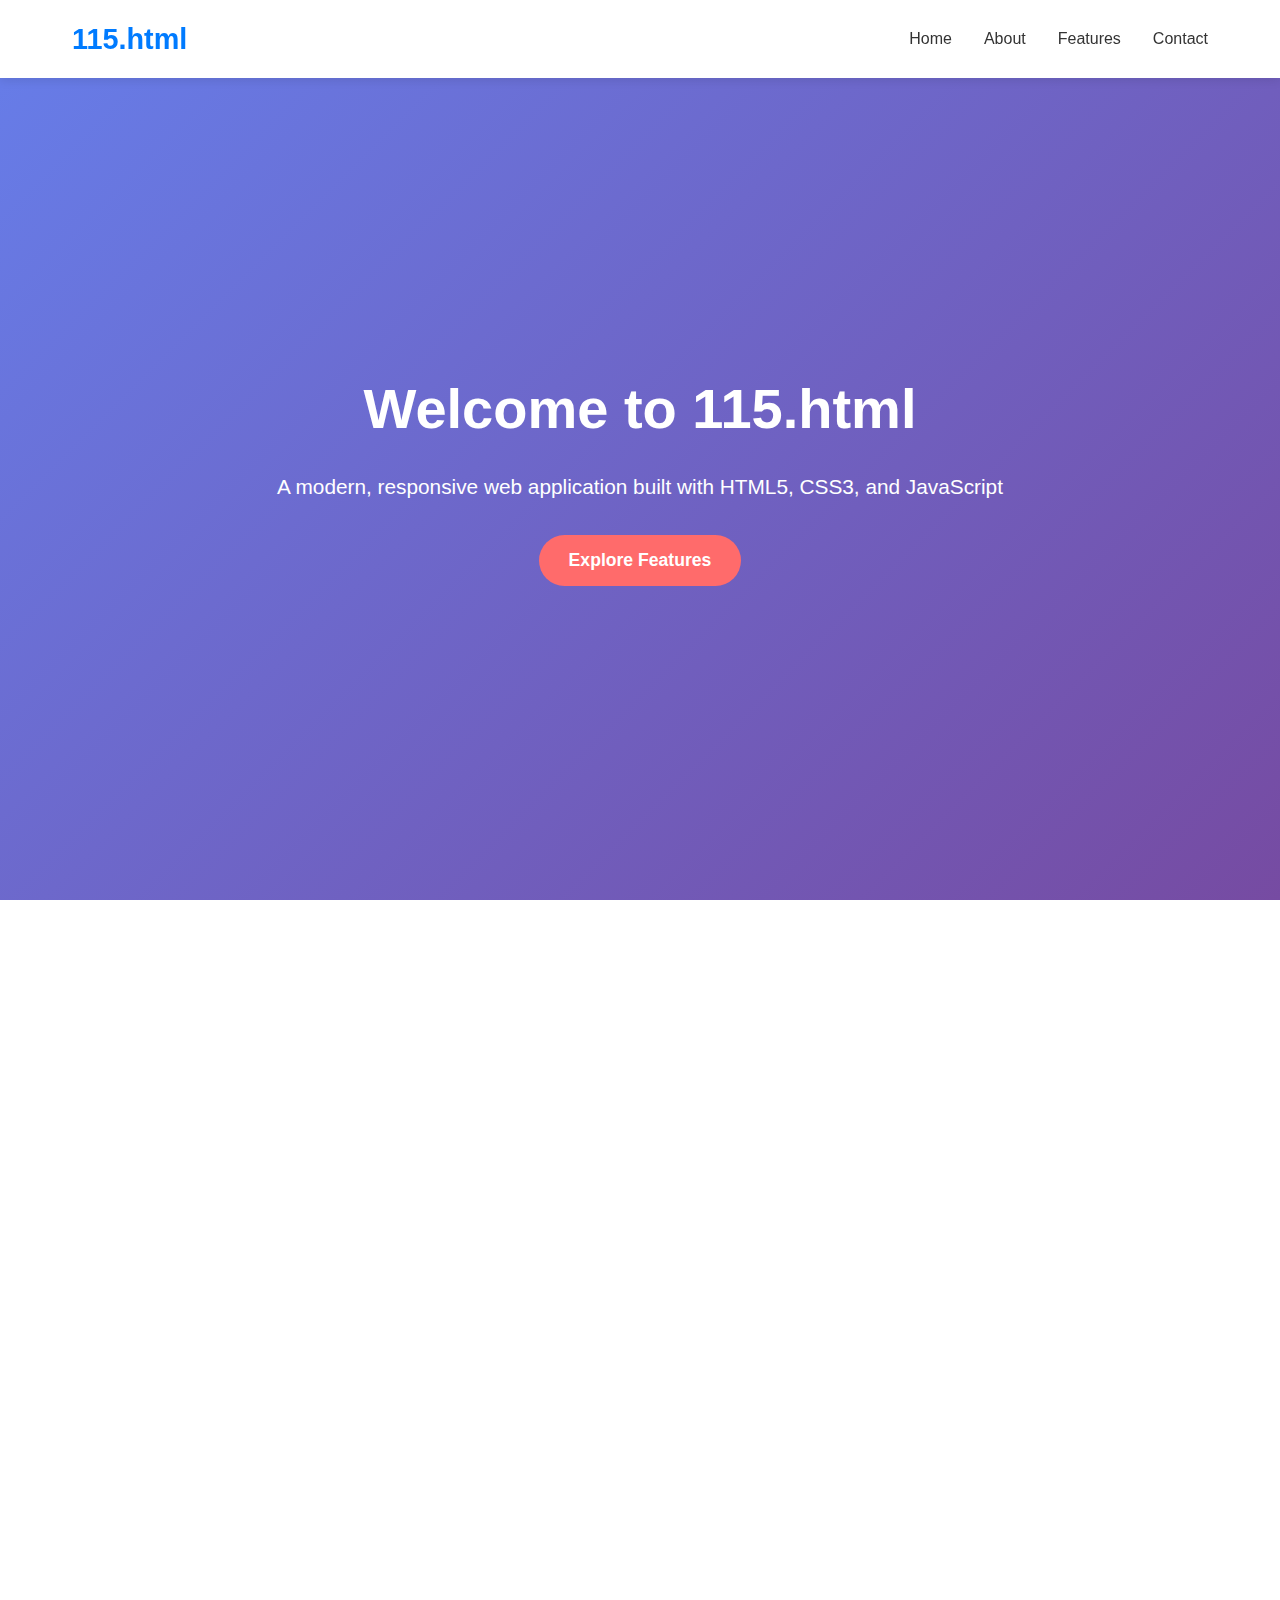
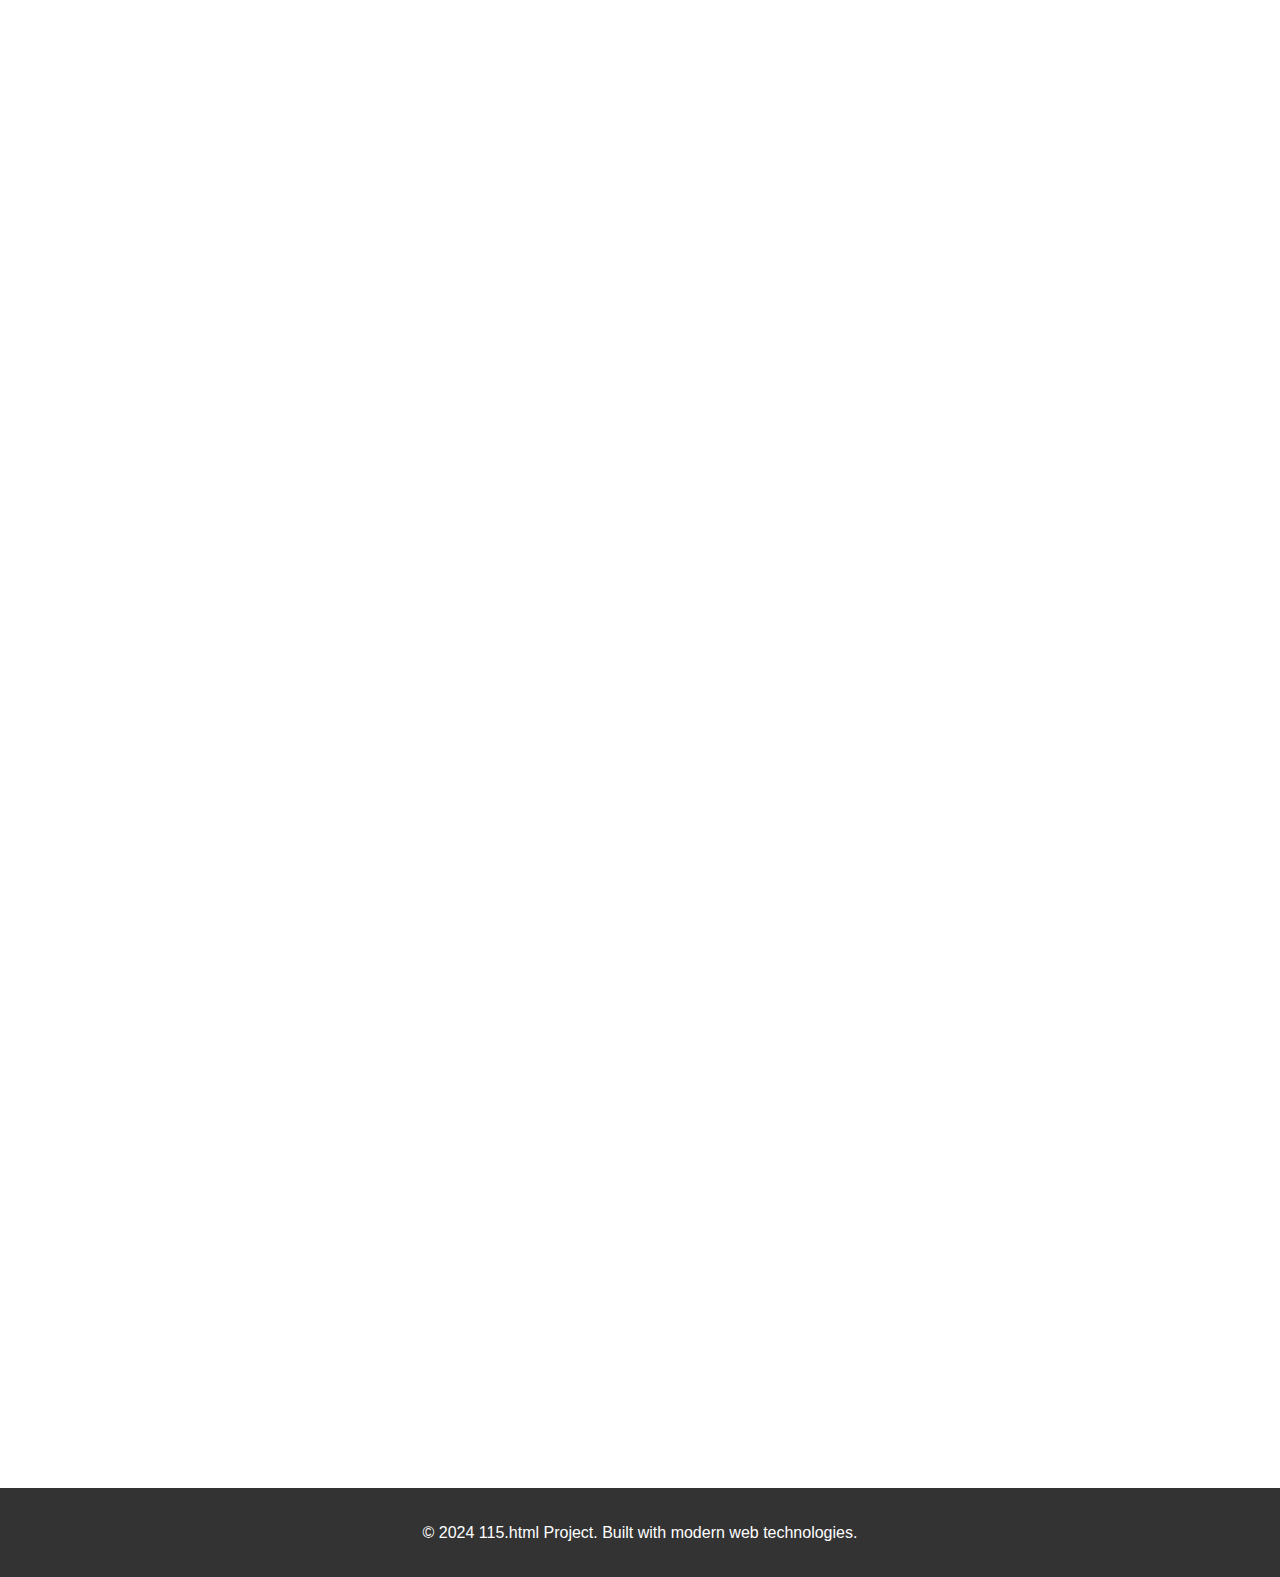
<file: index.html>
<!DOCTYPE html>
<html lang="en">
<head>
    <meta charset="UTF-8">
    <meta name="viewport" content="width=device-width, initial-scale=1.0">
    <meta name="description" content="115.html - A modern web application">
    <meta name="author" content="115.html Project">
    <title>115.html - Modern Web Application</title>
    <link rel="stylesheet" href="styles.css">
</head>
<body>
    <header class="header">
        <nav class="navbar">
            <div class="nav-brand">
                <h1>115.html</h1>
            </div>
            <ul class="nav-menu">
                <li class="nav-item">
                    <a href="#home" class="nav-link">Home</a>
                </li>
                <li class="nav-item">
                    <a href="#about" class="nav-link">About</a>
                </li>
                <li class="nav-item">
                    <a href="#features" class="nav-link">Features</a>
                </li>
                <li class="nav-item">
                    <a href="#contact" class="nav-link">Contact</a>
                </li>
            </ul>
            <div class="hamburger">
                <span class="bar"></span>
                <span class="bar"></span>
                <span class="bar"></span>
            </div>
        </nav>
    </header>

    <main class="main-content">
        <section id="home" class="hero">
            <div class="hero-content">
                <h2>Welcome to 115.html</h2>
                <p>A modern, responsive web application built with HTML5, CSS3, and JavaScript</p>
                <button class="cta-button" onclick="scrollToSection('features')">Explore Features</button>
            </div>
        </section>

        <section id="about" class="about">
            <div class="container">
                <h2>About This Project</h2>
                <p>115.html is a demonstration of modern web development practices, featuring clean design, responsive layout, and interactive elements.</p>
                <div class="stats">
                    <div class="stat-item">
                        <h3 id="counter1">0</h3>
                        <p>Lines of Code</p>
                    </div>
                    <div class="stat-item">
                        <h3 id="counter2">0</h3>
                        <p>Components</p>
                    </div>
                    <div class="stat-item">
                        <h3 id="counter3">0</h3>
                        <p>Features</p>
                    </div>
                </div>
            </div>
        </section>

        <section id="features" class="features">
            <div class="container">
                <h2>Features</h2>
                <div class="features-grid">
                    <div class="feature-card">
                        <div class="feature-icon">🚀</div>
                        <h3>Fast & Lightweight</h3>
                        <p>Optimized for speed and performance with minimal dependencies</p>
                    </div>
                    <div class="feature-card">
                        <div class="feature-icon">📱</div>
                        <h3>Responsive Design</h3>
                        <p>Works perfectly on all devices, from mobile phones to desktop computers</p>
                    </div>
                    <div class="feature-card">
                        <div class="feature-icon">🎨</div>
                        <h3>Modern UI</h3>
                        <p>Clean, modern interface with smooth animations and transitions</p>
                    </div>
                    <div class="feature-card">
                        <div class="feature-icon">⚡</div>
                        <h3>Interactive</h3>
                        <p>Dynamic content and interactive elements for better user engagement</p>
                    </div>
                </div>
            </div>
        </section>

        <section id="contact" class="contact">
            <div class="container">
                <h2>Get In Touch</h2>
                <form class="contact-form" onsubmit="handleFormSubmit(event)">
                    <div class="form-group">
                        <label for="name">Name:</label>
                        <input type="text" id="name" name="name" required>
                    </div>
                    <div class="form-group">
                        <label for="email">Email:</label>
                        <input type="email" id="email" name="email" required>
                    </div>
                    <div class="form-group">
                        <label for="message">Message:</label>
                        <textarea id="message" name="message" rows="5" required></textarea>
                    </div>
                    <button type="submit" class="submit-button">Send Message</button>
                </form>
                <div id="form-message" class="form-message"></div>
            </div>
        </section>
    </main>

    <footer class="footer">
        <div class="container">
            <p>&copy; 2024 115.html Project. Built with modern web technologies.</p>
        </div>
    </footer>

    <script src="script.js"></script>
</body>
</html>
</file>
<file: styles.css>
/* Reset and base styles */
* {
    margin: 0;
    padding: 0;
    box-sizing: border-box;
}

html {
    scroll-behavior: smooth;
}

body {
    font-family: 'Segoe UI', Tahoma, Geneva, Verdana, sans-serif;
    line-height: 1.6;
    color: #333;
    overflow-x: hidden;
}

.container {
    max-width: 1200px;
    margin: 0 auto;
    padding: 0 20px;
}

/* Header and Navigation */
.header {
    background: #fff;
    box-shadow: 0 2px 10px rgba(0, 0, 0, 0.1);
    position: fixed;
    width: 100%;
    top: 0;
    z-index: 1000;
}

.navbar {
    display: flex;
    justify-content: space-between;
    align-items: center;
    padding: 1rem 2rem;
    max-width: 1200px;
    margin: 0 auto;
}

.nav-brand h1 {
    color: #007bff;
    font-size: 1.8rem;
    font-weight: bold;
}

.nav-menu {
    display: flex;
    list-style: none;
    gap: 2rem;
}

.nav-link {
    text-decoration: none;
    color: #333;
    font-weight: 500;
    transition: color 0.3s ease;
}

.nav-link:hover {
    color: #007bff;
}

.hamburger {
    display: none;
    flex-direction: column;
    cursor: pointer;
}

.bar {
    width: 25px;
    height: 3px;
    background-color: #333;
    margin: 3px 0;
    transition: 0.3s;
}

/* Hero Section */
.hero {
    background: linear-gradient(135deg, #667eea 0%, #764ba2 100%);
    color: white;
    padding: 150px 0 100px;
    text-align: center;
    min-height: 100vh;
    display: flex;
    align-items: center;
    justify-content: center;
}

.hero-content h2 {
    font-size: 3.5rem;
    margin-bottom: 1rem;
    animation: fadeInUp 1s ease-out;
}

.hero-content p {
    font-size: 1.3rem;
    margin-bottom: 2rem;
    animation: fadeInUp 1s ease-out 0.2s both;
}

.cta-button {
    background: #ff6b6b;
    color: white;
    padding: 15px 30px;
    border: none;
    border-radius: 50px;
    font-size: 1.1rem;
    font-weight: bold;
    cursor: pointer;
    transition: all 0.3s ease;
    animation: fadeInUp 1s ease-out 0.4s both;
}

.cta-button:hover {
    background: #ff5252;
    transform: translateY(-2px);
    box-shadow: 0 10px 20px rgba(255, 107, 107, 0.3);
}

/* About Section */
.about {
    padding: 100px 0;
    background: #f8f9fa;
}

.about h2 {
    text-align: center;
    font-size: 2.5rem;
    margin-bottom: 2rem;
    color: #333;
}

.about p {
    text-align: center;
    font-size: 1.2rem;
    margin-bottom: 3rem;
    color: #666;
}

.stats {
    display: grid;
    grid-template-columns: repeat(auto-fit, minmax(200px, 1fr));
    gap: 2rem;
    text-align: center;
}

.stat-item h3 {
    font-size: 3rem;
    color: #007bff;
    margin-bottom: 0.5rem;
}

.stat-item p {
    font-size: 1.1rem;
    color: #666;
}

/* Features Section */
.features {
    padding: 100px 0;
    background: white;
}

.features h2 {
    text-align: center;
    font-size: 2.5rem;
    margin-bottom: 3rem;
    color: #333;
}

.features-grid {
    display: grid;
    grid-template-columns: repeat(auto-fit, minmax(280px, 1fr));
    gap: 2rem;
}

.feature-card {
    background: #fff;
    padding: 2rem;
    border-radius: 10px;
    box-shadow: 0 5px 15px rgba(0, 0, 0, 0.1);
    text-align: center;
    transition: transform 0.3s ease, box-shadow 0.3s ease;
}

.feature-card:hover {
    transform: translateY(-10px);
    box-shadow: 0 15px 30px rgba(0, 0, 0, 0.15);
}

.feature-icon {
    font-size: 3rem;
    margin-bottom: 1rem;
}

.feature-card h3 {
    font-size: 1.5rem;
    margin-bottom: 1rem;
    color: #333;
}

.feature-card p {
    color: #666;
    line-height: 1.6;
}

/* Contact Section */
.contact {
    padding: 100px 0;
    background: #f8f9fa;
}

.contact h2 {
    text-align: center;
    font-size: 2.5rem;
    margin-bottom: 3rem;
    color: #333;
}

.contact-form {
    max-width: 600px;
    margin: 0 auto;
}

.form-group {
    margin-bottom: 1.5rem;
}

.form-group label {
    display: block;
    margin-bottom: 0.5rem;
    font-weight: bold;
    color: #333;
}

.form-group input,
.form-group textarea {
    width: 100%;
    padding: 12px;
    border: 2px solid #ddd;
    border-radius: 5px;
    font-size: 1rem;
    transition: border-color 0.3s ease;
    font-family: inherit;
}

.form-group input:focus,
.form-group textarea:focus {
    outline: none;
    border-color: #007bff;
}

.submit-button {
    background: #007bff;
    color: white;
    padding: 12px 30px;
    border: none;
    border-radius: 5px;
    font-size: 1.1rem;
    font-weight: bold;
    cursor: pointer;
    transition: background 0.3s ease;
    width: 100%;
}

.submit-button:hover {
    background: #0056b3;
}

.form-message {
    margin-top: 1rem;
    padding: 10px;
    border-radius: 5px;
    text-align: center;
    font-weight: bold;
}

.form-message.success {
    background: #d4edda;
    color: #155724;
    border: 1px solid #c3e6cb;
}

.form-message.error {
    background: #f8d7da;
    color: #721c24;
    border: 1px solid #f5c6cb;
}

/* Footer */
.footer {
    background: #333;
    color: white;
    text-align: center;
    padding: 2rem 0;
}

/* Animations */
@keyframes fadeInUp {
    from {
        opacity: 0;
        transform: translateY(30px);
    }
    to {
        opacity: 1;
        transform: translateY(0);
    }
}

/* Responsive Design */
@media (max-width: 768px) {
    .hamburger {
        display: flex;
    }

    .nav-menu {
        position: fixed;
        left: -100%;
        top: 70px;
        flex-direction: column;
        background-color: white;
        width: 100%;
        text-align: center;
        transition: 0.3s;
        box-shadow: 0 10px 27px rgba(0, 0, 0, 0.05);
        padding: 2rem 0;
    }

    .nav-menu.active {
        left: 0;
    }

    .nav-menu li {
        margin: 1rem 0;
    }

    .hamburger.active .bar:nth-child(2) {
        opacity: 0;
    }

    .hamburger.active .bar:nth-child(1) {
        transform: translateY(8px) rotate(45deg);
    }

    .hamburger.active .bar:nth-child(3) {
        transform: translateY(-8px) rotate(-45deg);
    }

    .hero-content h2 {
        font-size: 2.5rem;
    }

    .hero-content p {
        font-size: 1.1rem;
    }

    .navbar {
        padding: 1rem;
    }

    .hero {
        padding: 120px 20px 80px;
    }

    .about,
    .features,
    .contact {
        padding: 60px 0;
    }

    .stats {
        grid-template-columns: 1fr;
    }

    .features-grid {
        grid-template-columns: 1fr;
    }
}

@media (max-width: 480px) {
    .hero-content h2 {
        font-size: 2rem;
    }

    .hero-content p {
        font-size: 1rem;
    }

    .about h2,
    .features h2,
    .contact h2 {
        font-size: 2rem;
    }

    .feature-card {
        padding: 1.5rem;
    }
}
</file>
